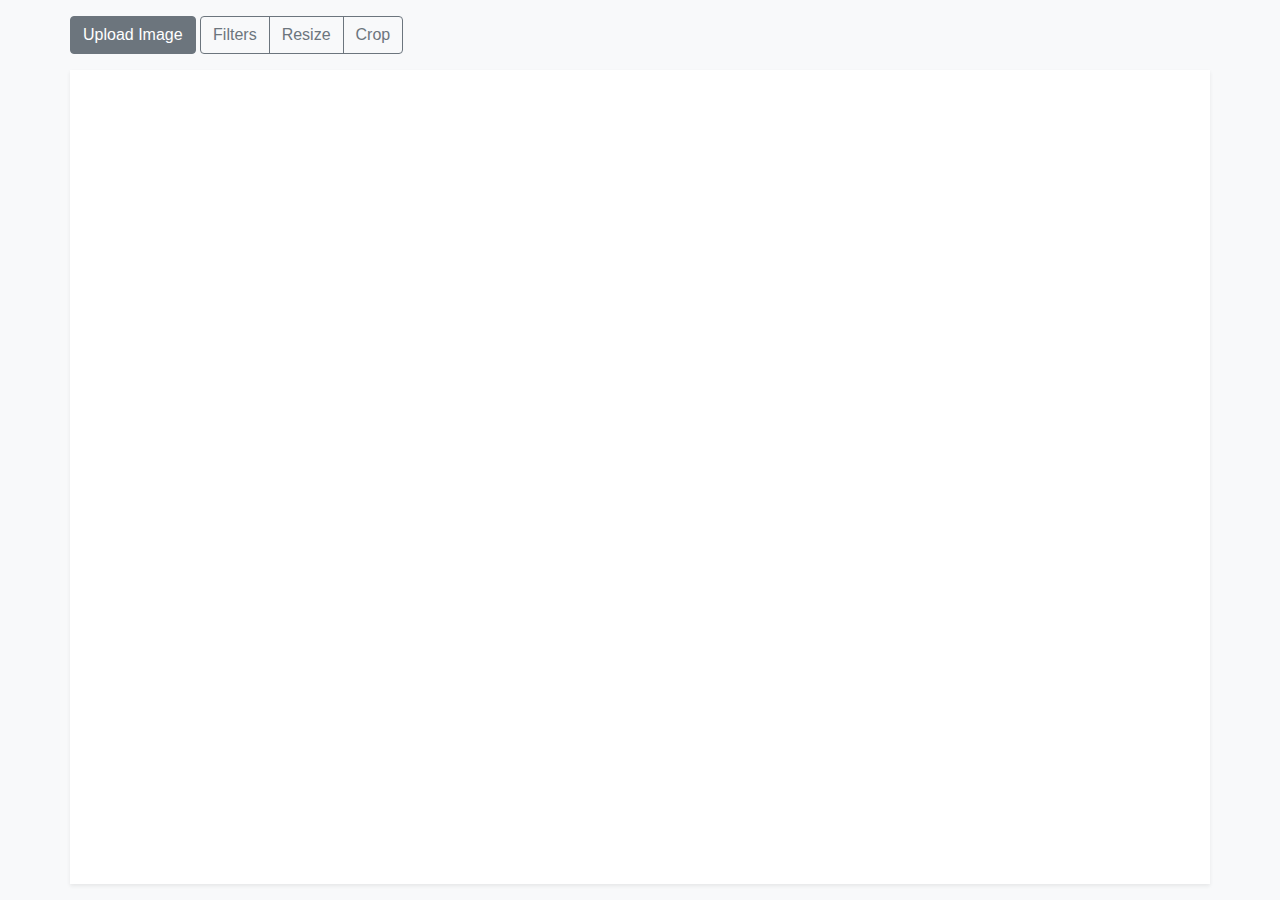
<file: edition.html>
<!DOCTYPE html>
<html lang="en">
<head>
    <meta charset="UTF-8">
    <meta name="viewport" content="width=device-width, initial-scale=1.0">
    <link rel="stylesheet" href="bootstrap-4.5.3-dist\css\bootstrap.css">
    <title>Edition</title>
</head>
<body class="container-fluid bg-light vh-100">
    <div class="container h-100 d-flex flex-column px-0">
        <div class="py-3">
            <input type="file" accept="image/*" name="image" id="file" onchange="loadFile(event)" style="display: none;">
            <label for="file" class="btn btn-secondary mb-0">Upload Image</label>
            <div class="btn-group" role="group" aria-label="Basic example">
                <button type="button" class="btn btn-outline-secondary">Filters</button>
                <button type="button" class="btn btn-outline-secondary">Resize</button>
                <button type="button" class="btn btn-outline-secondary">Crop</button>
            </div>
        </div>
        <div class="flex-grow-1 pb-3">
            <div class="h-100 p-3 bg-white shadow-sm d-flex align-items-center">
                <div class="d-flex justify-content-center">
                    <img class="img-fluid" id="output">
                </div>
            </div>
        </div>
    </div>

    <!-- <script>
        var canvas = document.getElementById("canvas");
        var ctx = canvas.getContext("2d");
        var img = new Image();

        img.onload = function () {

            // set size proportional to image
            canvas.height = canvas.width * (img.height / img.width);

            // step 1 - resize to 50%
            var oc = document.createElement('canvas'),
                octx = oc.getContext('2d');

            oc.width = img.width * 0.5;
            oc.height = img.height * 0.5;
            octx.drawImage(img, 0, 0, oc.width, oc.height);

            // step 2
            octx.drawImage(oc, 0, 0, oc.width * 0.5, oc.height * 0.5);

            // step 3, resize to final size
            ctx.drawImage(oc, 0, 0, oc.width * 0.5, oc.height * 0.5,
            0, 0, canvas.width, canvas.height);
        }

        img.src = "alexandre-brondino-VRTK2ef38DE-unsplash.jpg";
    </script> -->

    <script>
        var loadFile = function(event) {
            var image = document.getElementById('output');
            image.src = URL.createObjectURL(event.target.files[0]);
        };
    </script>

    <script src="https://code.jquery.com/jquery-3.5.1.js"
    integrity="sha256-QWo7LDvxbWT2tbbQ97B53yJnYU3WhH/C8ycbRAkjPDc=" crossorigin="anonymous"></script>
    <script src="https://cdn.jsdelivr.net/npm/popper.js@1.16.0/dist/umd/popper.min.js"
    integrity="sha384-Q6E9RHvbIyZFJoft+2mJbHaEWldlvI9IOYy5n3zV9zzTtmI3UksdQRVvoxMfooAo"
    crossorigin="anonymous"></script>
    <script src="https://stackpath.bootstrapcdn.com/bootstrap/4.4.1/js/bootstrap.min.js"
    integrity="sha384-wfSDF2E50Y2D1uUdj0O3uMBJnjuUD4Ih7YwaYd1iqfktj0Uod8GCExl3Og8ifwB6"
    crossorigin="anonymous"></script>
</body>
</html>
</file>
